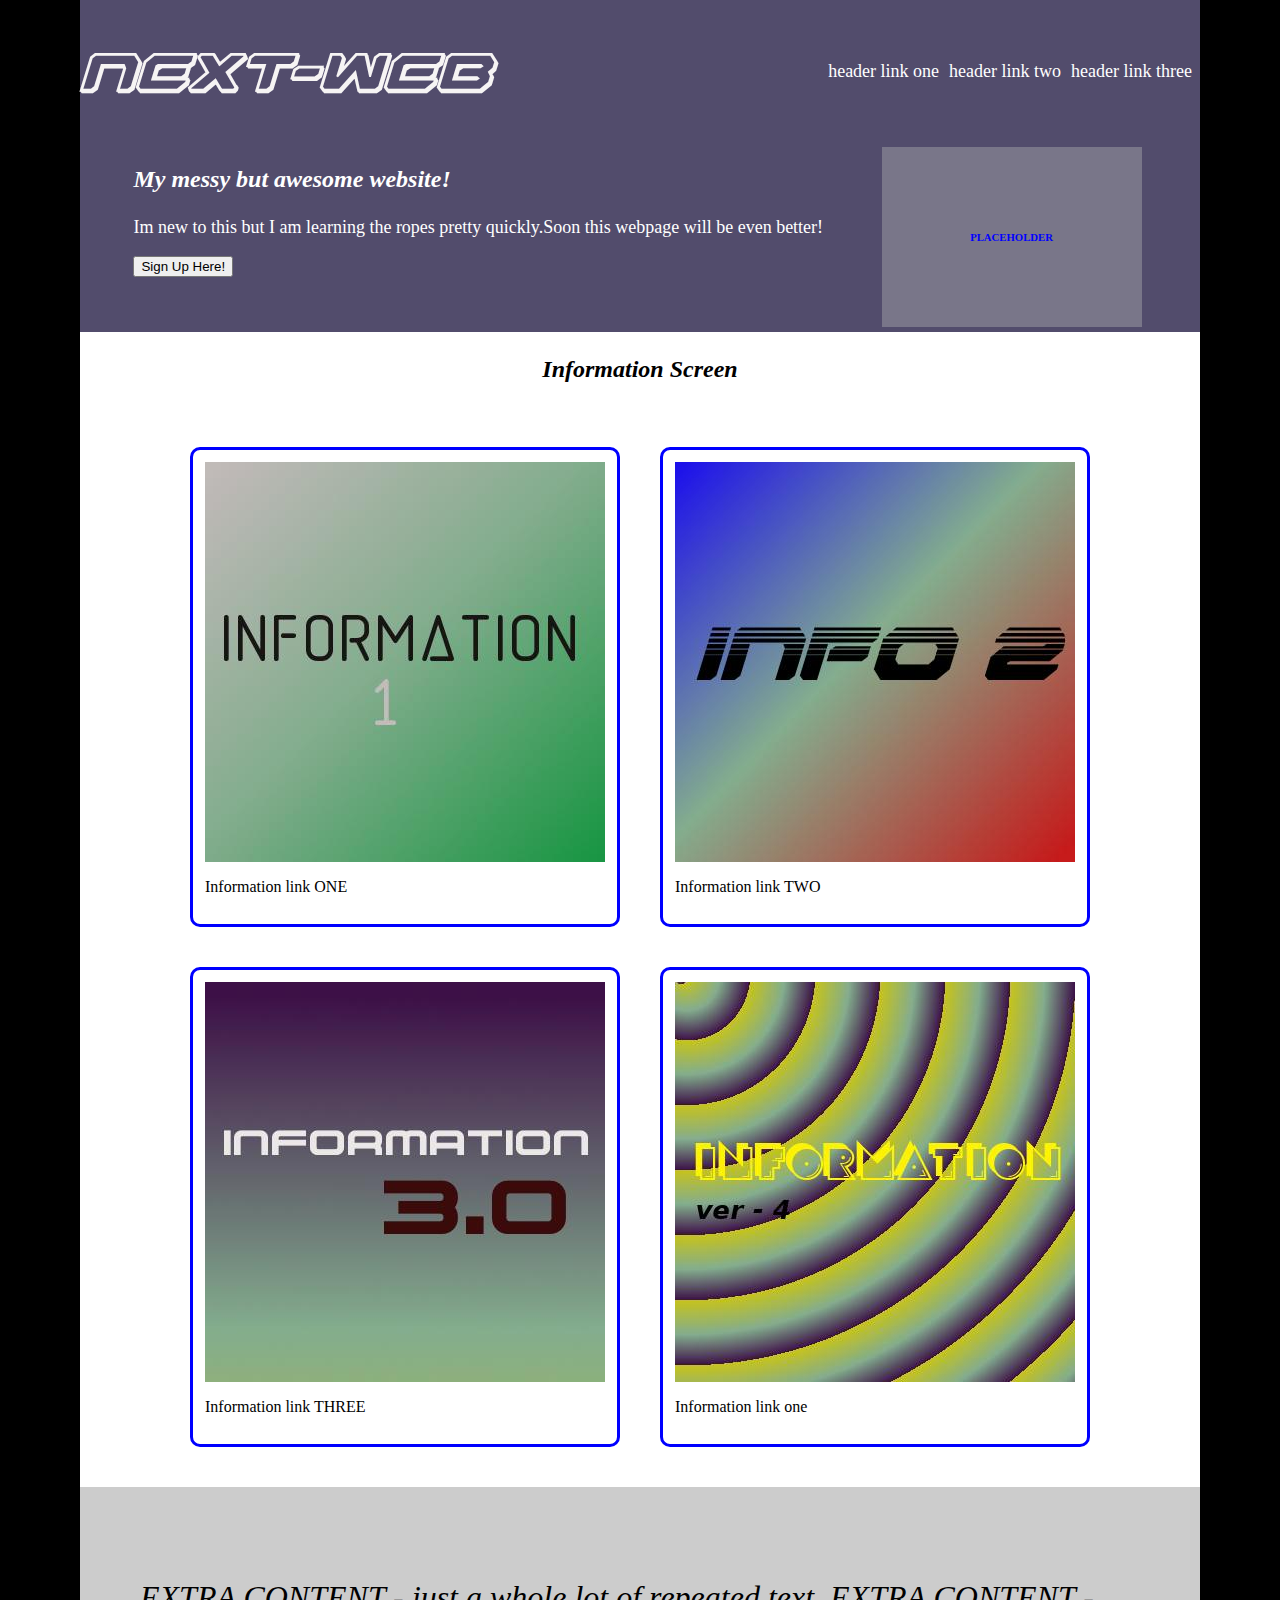
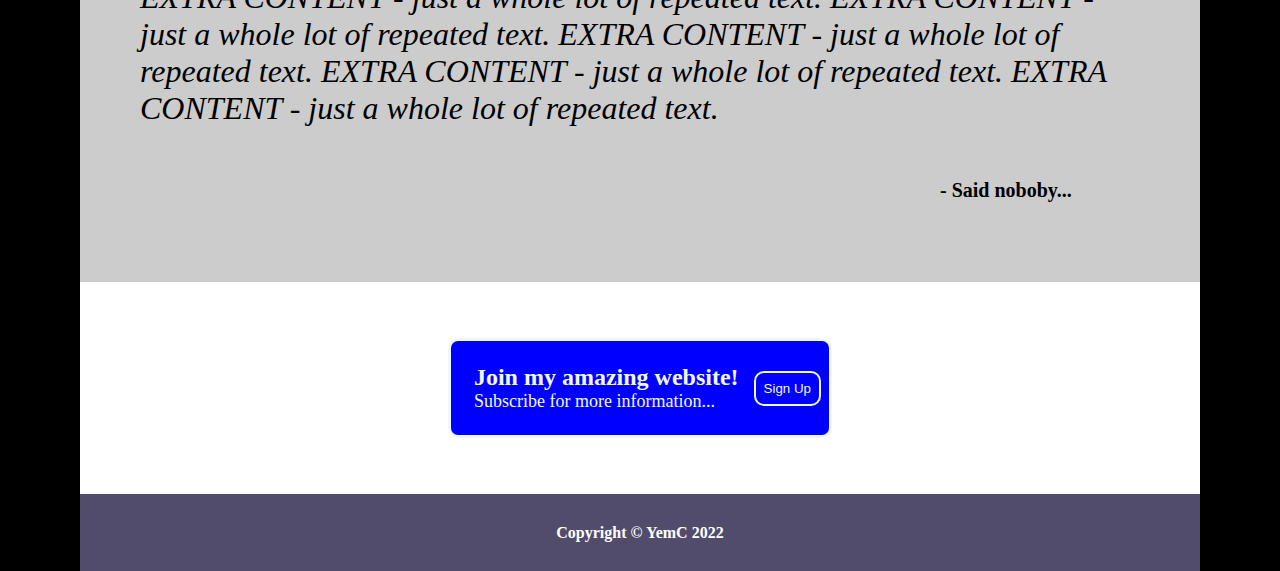
<file: index.html>
<!DOCTYPE html>
<html lang="en">

<head>
    <meta charset="UTF-8">
    <meta http-equiv="X-UA-Compatible" content="IE=edge">
    <meta name="viewport" content="width=device-width, initial-scale=1.0">
    <title>Nextweb</title>
    <link rel="stylesheet" href="style.css">
</head>

<body>
    <div class="logo">
        <div class="headertop">    
            <div class="headerleft">
                <h1>Next-Web</h1>
            </div>
            <div class="headerright">
                <p>header link one</p>
                <p>header link two</p>
                <p>header link three</p>
            </div>
        </div>
        <div class="headerbottom">
            <div class="headerbottemleft">
                <p class="ht1">My messy but awesome website!</p1>
                <p class="ht2">Im new to this but I am learning the ropes pretty quickly.Soon this webpage will be even better!</p>
                <button>Sign Up Here!</button>
            </div>
        <div class="headerbottomright">
            <div class="placeholder">
                <h6>PLACEHOLDER</h6>
            </div>

        </div>    
        </div>    
    </div>
    
    <div class="info">
        <p class="infotext">Information Screen</p>
        <div class="infobox">
               
            <div class="img1">
                <img src="images/info1.jpg">
                <p>Information link ONE</p>
            </div>
            <div class="img2">
                <img src="images/info2.jpg">
                <p>Information link TWO</p>
            </div>
            <div class="img3">
                <img src="images/info3.jpg">
                <p>Information link THREE</p>
            </div>
            <div class="img4">
               <img src="images/info4.jpg">
               <p>Information link one</p>
            </div>
        </div>
    </div>

    <div class="extra-content">
        <p class="quote1"> EXTRA CONTENT - just a whole lot of repeated text.
            EXTRA CONTENT - just a whole lot of repeated text.
            EXTRA CONTENT - just a whole lot of repeated text.
            EXTRA CONTENT - just a whole lot of repeated text.
            EXTRA CONTENT - just a whole lot of repeated text. </p>
        <p class="quote2">- Said noboby...</p>
    </div>

    <div class="subscribe">
        <div class="subbox">
            <div class="subboxtext">
                <p1>Join my amazing website!</p1>
                <p2>Subscribe for more information...</p2>
            </div>
            <button>Sign Up</button>
        </div>
        
    </div>
        
    <div class="footer">
        <h4>Copyright <span>&copy;</span> YemC 2022</h4>
    </div>
</body>
</html>
</file>
<file: style.css>
/**{
    border: 1px dotted rgb(254, 254, 254);
    
}*/
@font-face {
    font-family: custom1;
    src: url(fonts/HyperViper1.otf);
}
@font-face {
    font-family: custom2;
    src: url(fonts/HyperViper2.otf);
}    
@font-face {    
    font-family: custom3;
    src: url(fonts/Aadhunik.ttf);
}

body {
    display:flex ;
    background-color: black;
    margin: auto 80px auto 80px;
    flex-direction: column;
}

.logo {
    /*border: 3px solid red;*/
    display:flex;
    flex-direction: column;
    justify-content: space-between;
    align-items: space-between;
    
    background-color: rgb(82, 76, 108);
    color: white;
}
.headertop {
    display: flex;
    flex-direction:row;
    align-items: space-between;
    justify-content: space-between;
}
.headerbottom {
    display: flex;
    flex-direction:row;
    align-items: space-evenly;
    justify-content: space-evenly;
}
.headerleft {
    display:flex;
    flex-wrap: nowrap;
    font-family: custom1;
    font-size: 30px;
    color:rgb(246, 244, 244);
   /* margin-top: 3px;*/
}
.headerright {
    display:flex;
    justify-content: center;
    align-items: center;
    font-size: large;
    padding: 8px;
    gap: 10px;

}
.ht1 {
   font-size: x-large;
   font-style: italic;
   font-weight: bolder;
}
.ht2 {
    font-size: large;
}
.headerbottomright {
    display: flex;
}
.placeholder {
    background-color: rgb(121, 118, 137);
    display: flex;
    height: 180px;
    margin: 5px;
    width: 260px;
}
.placeholder > h6 {
    align-self: center;
    text-align: center;
    width: 100%;
    color: blue;
}
.info {
    /*border: 3px solid pink;*/
    display:flex;
    flex-flow:row wrap;
    justify-content: center;
    align-content: space-between;
    background-color: #ffffff;

}
.infotext {
    display:flex;
    flex-direction: row;
    align-items: center;
    
    font-weight: bolder;
    font-size: x-large;
    font-style: italic;
}
.infobox {
    display: flex;
    justify-content: center;
    align-content: space-between;
    flex-wrap: wrap;
    gap: 40px;
    padding: 40px 40px;
    align-items: space-between;
}

.img1 {
    display: flex;
    flex-direction: column;
    align-self: center;
    padding: 12px;
    border:3px solid;
    border-color: blue;
    border-radius: 10px 10px 10px 10px;
}
.img2 {
    display: flex;
    flex-direction: column;
    align-self: center;
    padding: 12px;
    border:3px solid;
    border-color: blue;
    border-radius: 10px 10px 10px 10px;
}
.img3 {
    display: flex;
    flex-direction: column;
    align-self: center;
    padding: 12px;
    border:3px solid;
    border-color: blue;
    border-radius: 10px 10px 10px 10px;
}
.img4 {
    display: flex;
    flex-direction: column;
    align-self: center;
    padding: 12px;
    border:3px solid;
    border-color: blue;
    border-radius: 10px 10px 10px 10px;
}

.extra-content {
    /*border: 3px solid purple;*/
    padding: 60px;
    background-color: rgb(204, 204, 204);
    flex-direction: column;
    display: flex;
   
}
.quote1 {
    font-size: 32px;
    font-style: italic; 
}

.quote2 {
    font-size: 20px;
    font-weight: bolder;
    font-style: normal;
    padding-left: 80%;
}   

.subscribe {
 display: flex;
 justify-content: center;
 align-content: space-around;
 background-color: white;
 padding: 5%;
}

.subbox {
    display: flex;
    flex-flow: wrap;
    justify-content: center;
    align-items: space-between;
    color: aliceblue;
    padding: 8px;
    background-color: blue;
    border-radius: 10px;
    border-radius: 10px 10px 10px 10px;
    border-style: solid;
}
.subboxtext{
    display:flex;
    flex-flow: column wrap;
    padding: 15px;
    align-content: space-around;
}
.subboxtext p1 {
    font-size: x-large;
    font-weight: 900;
}
.subboxtext p2 {
    font-size: large
}
.subbox button{
    display: flex;
    justify-content: center;
    padding: 8px;
    align-self: center;
    background-color: blue;
    color: aliceblue;
    border-color: aliceblue;
    border-radius: 10px 10px 10px 10px;
    border-style: solid;
}

.footer {
    /*border: 3px solid blue;*/
    background-color: rgb(82, 76, 108);
    color: white;
    display: flex;
    padding: 8px;
    justify-content: center;
}
</file>
